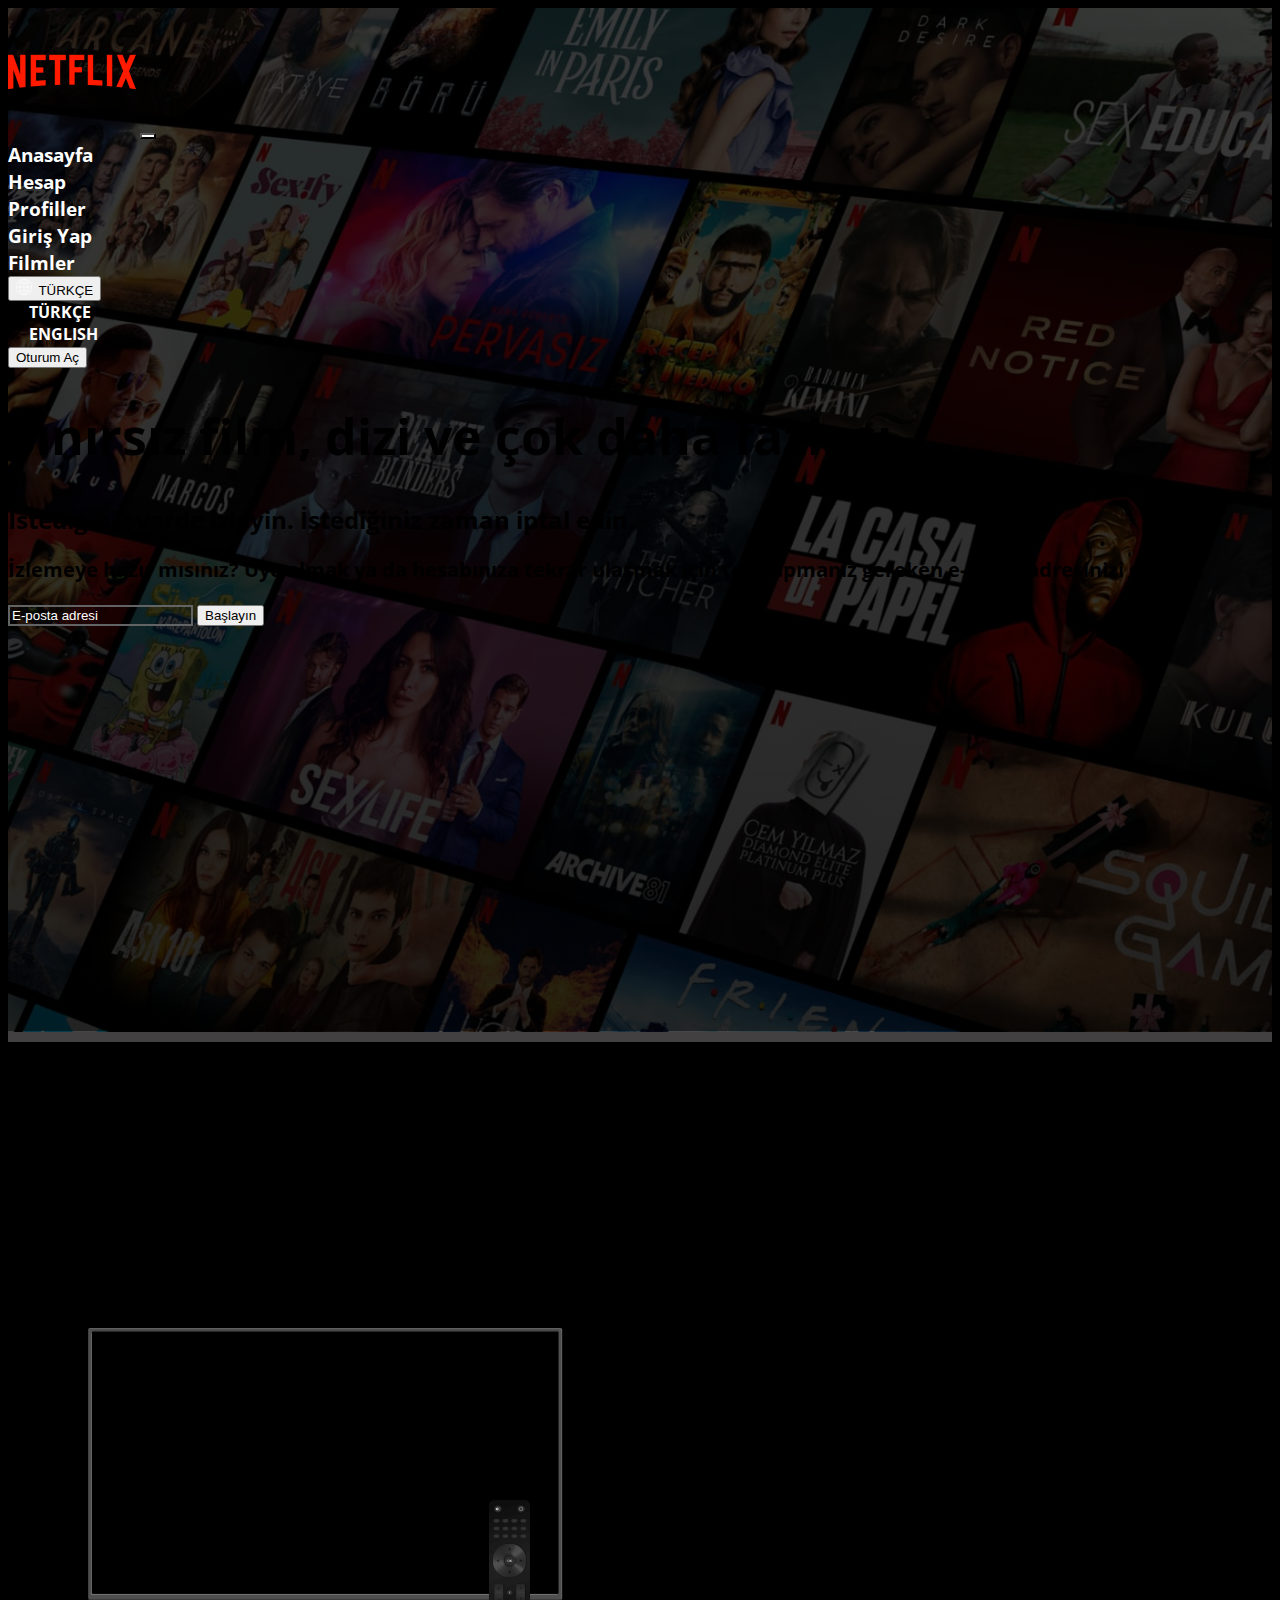
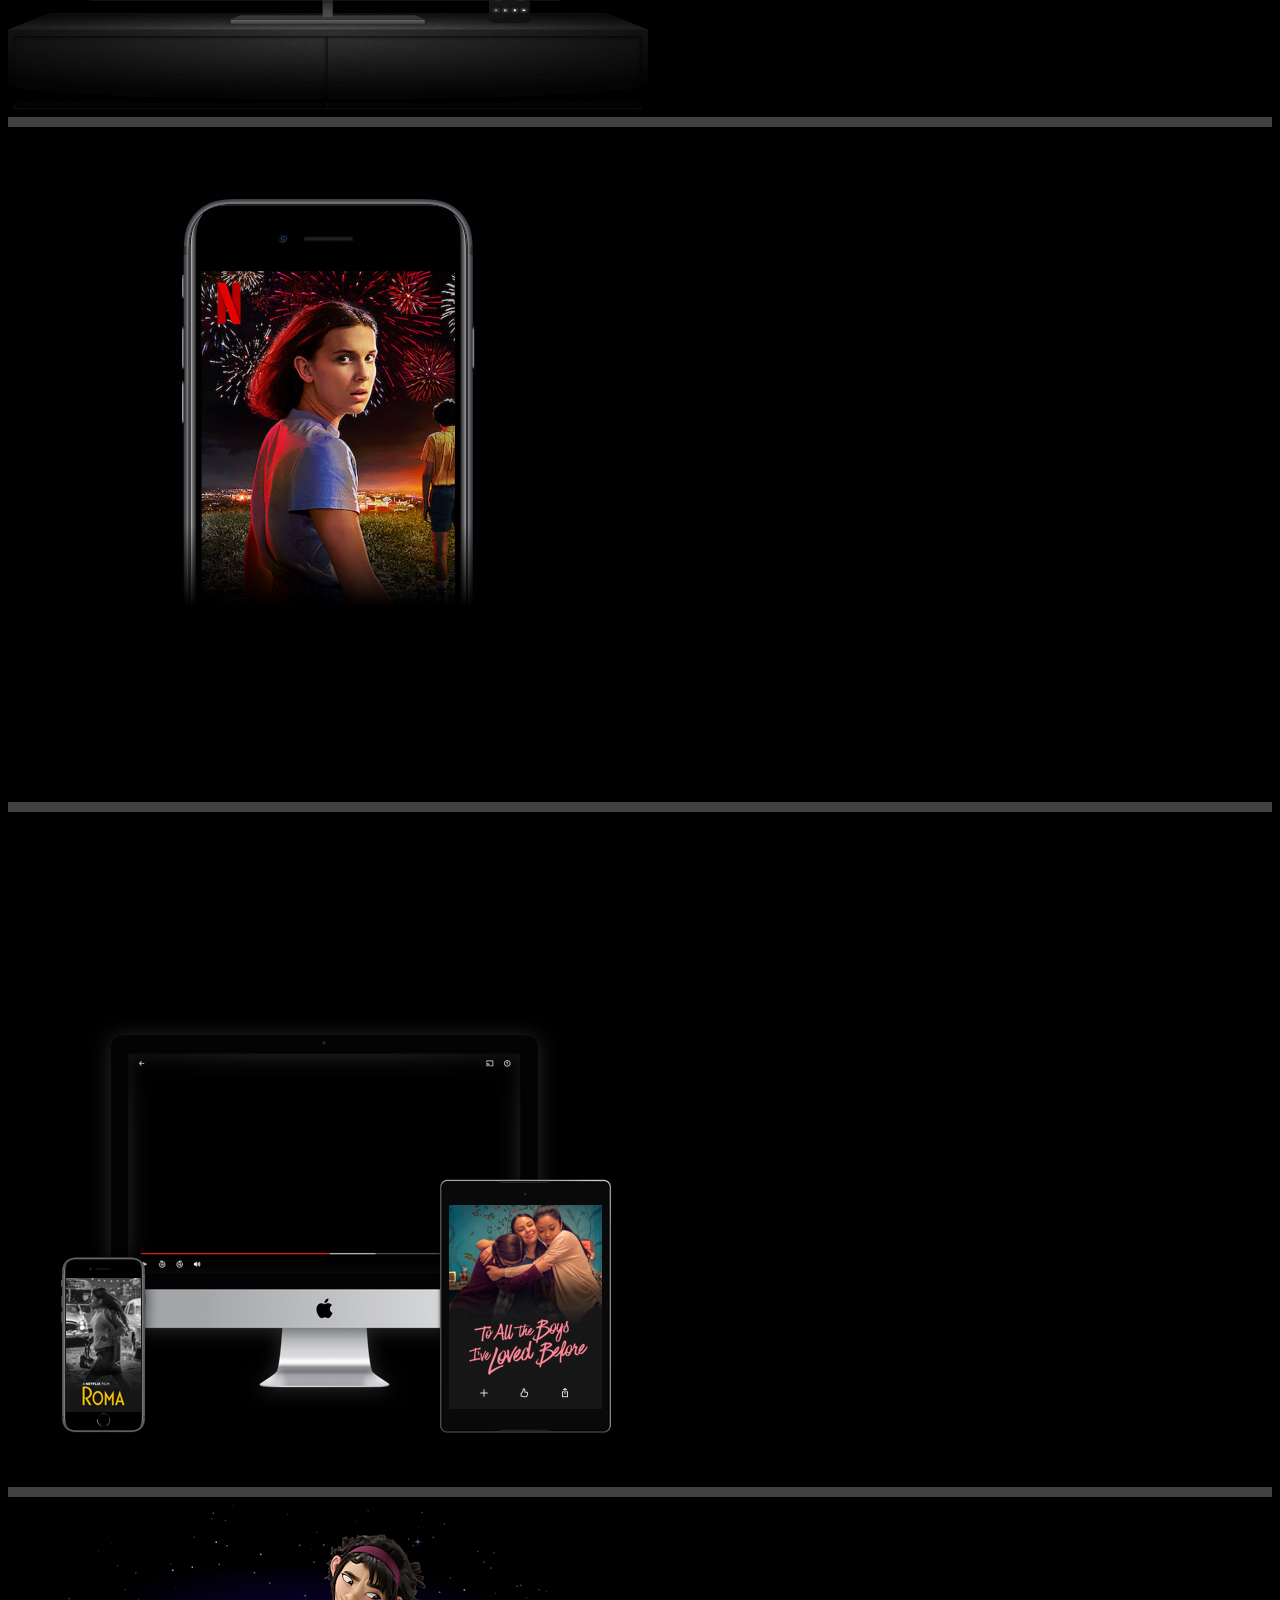
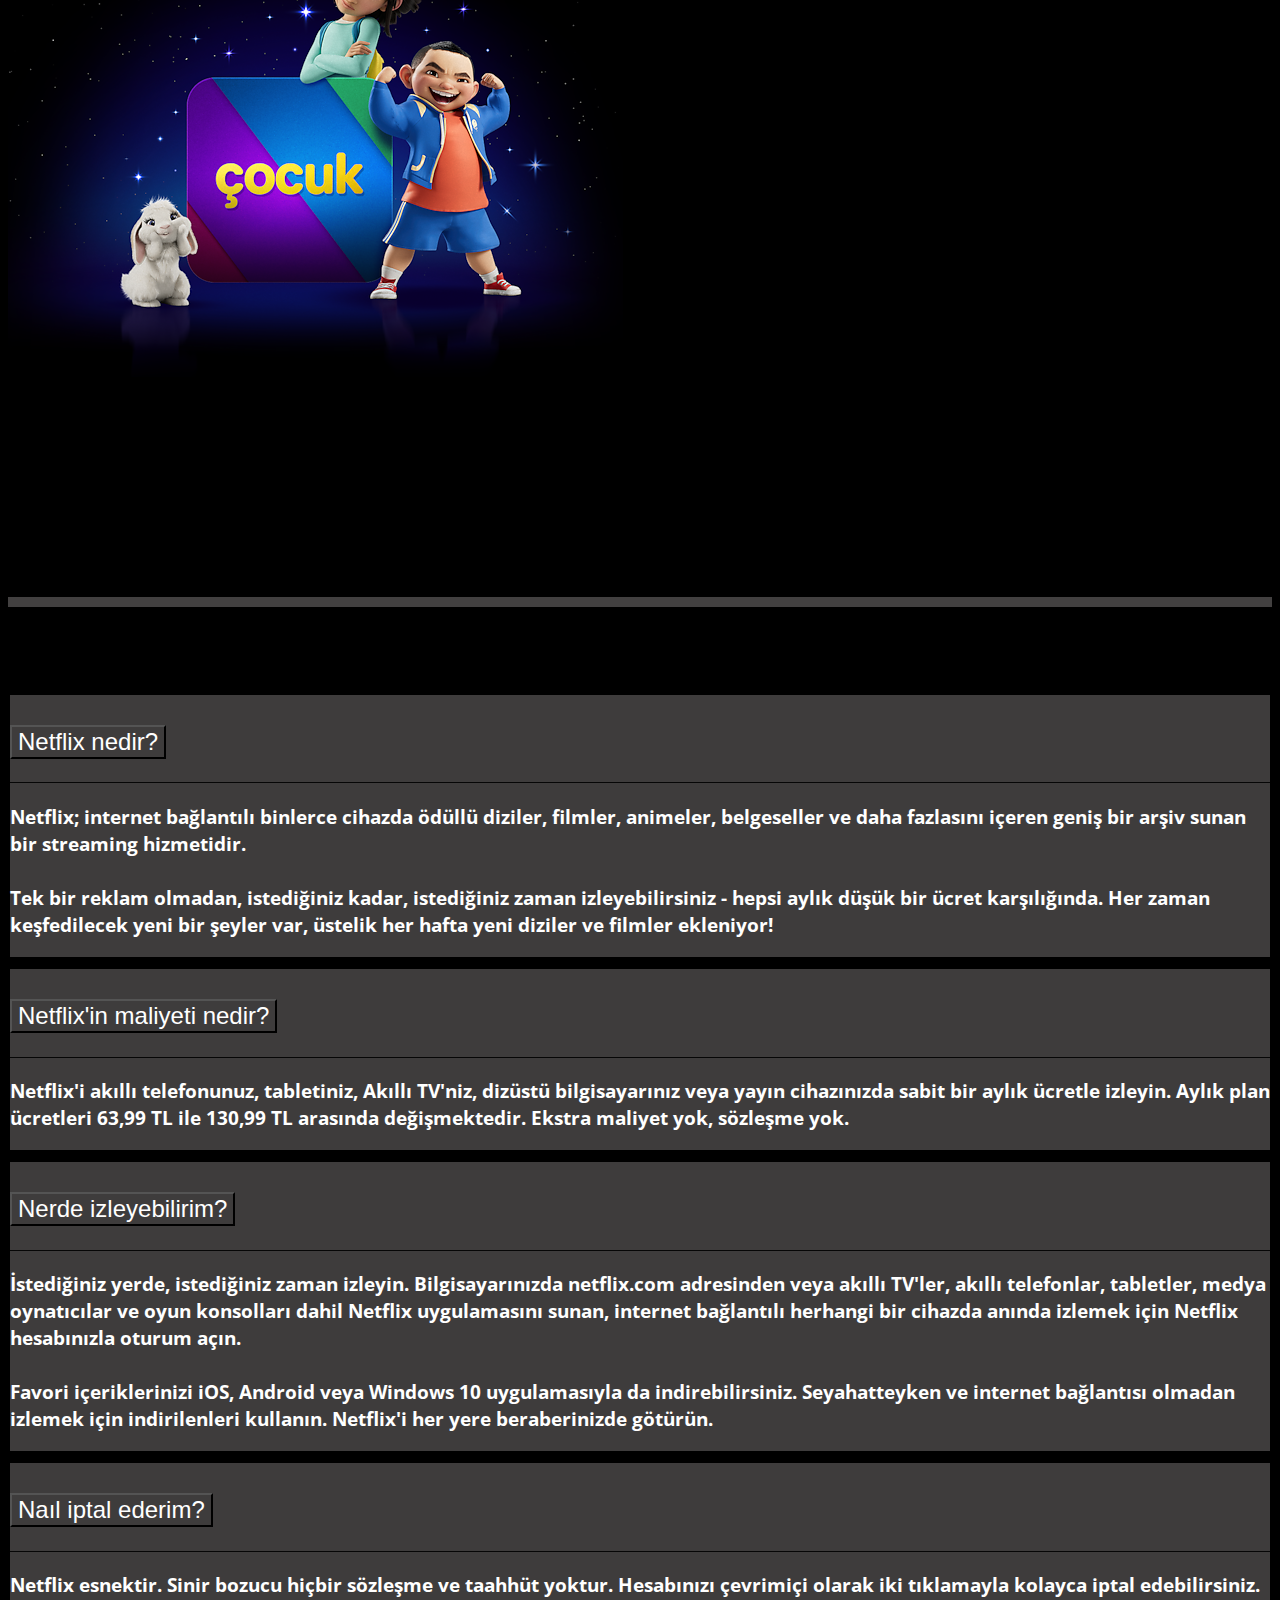
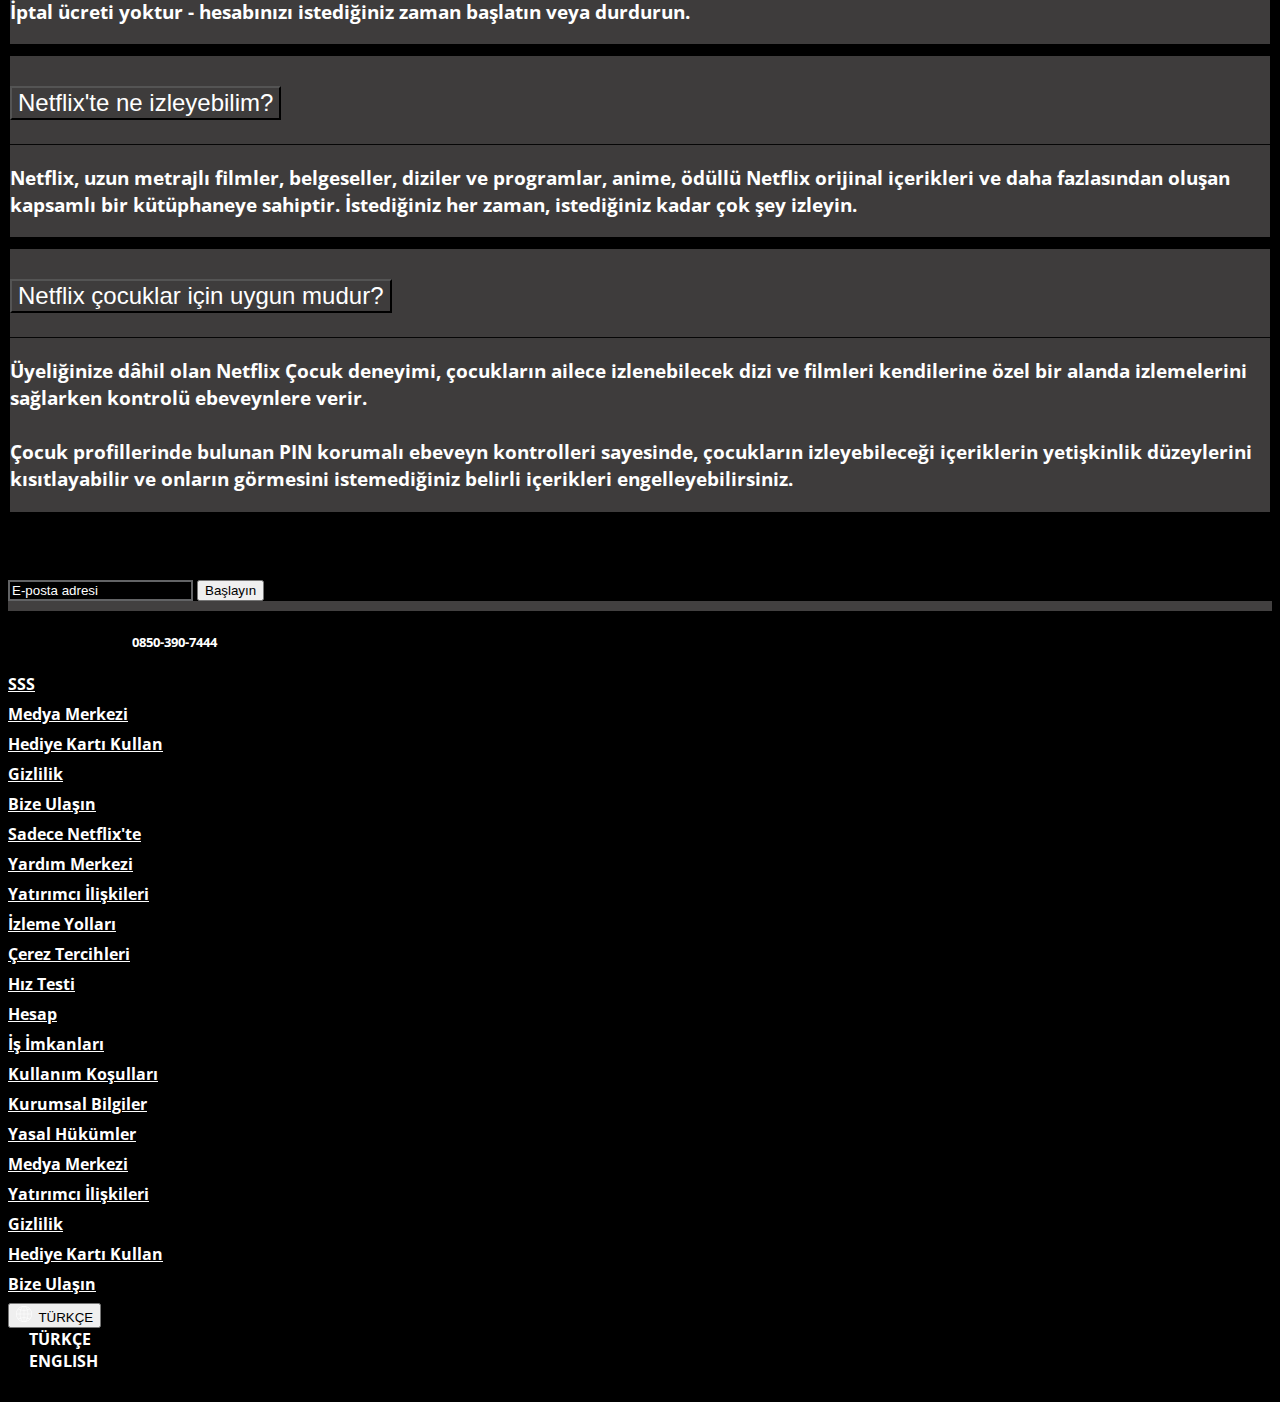
<file: index.html>
<!DOCTYPE html>
<html lang="en">
<head>
    <meta charset="UTF-8">
    <meta http-equiv="X-UA-Compatible" content="IE=edge">
    <meta name="viewport" content="width=device-width, initial-scale=1.0">
    <title>NETFLİX</title>
    <link href="https://cdn.jsdelivr.net/npm/bootstrap@5.3.0/dist/css/bootstrap.min.css" rel="stylesheet" integrity="sha384-9ndCyUaIbzAi2FUVXJi0CjmCapSmO7SnpJef0486qhLnuZ2cdeRhO02iuK6FUUVM" crossorigin="anonymous">
    <link rel="stylesheet" href="index.css">
</head>
<body>
    <header class="netflixHeader">
        <nav class="navbar navbar-expand-lg">
            <div class="container-fluid">
              <a class="navbar-brand" href="#">
                <img src="img/netflix.png" alt="netflix_logo">
              </a>
              <button class="navbar-toggler" type="button" data-bs-toggle="collapse" data-bs-target="#navbarSupportedContent" aria-controls="navbarSupportedContent" aria-expanded="false" aria-label="Toggle navigation">
                <span class="navbar-toggler-icon"></span>
              </button>
              <div class="collapse navbar-collapse" id="navbarSupportedContent">
                <ul class="navbar-nav me-4 mb-2 mb-lg-0">
                  <li class="nav-item">
                    <a class="nav-link" href="index.html">Anasayfa</a>
                  </li>
                  <li class="nav-item">
                    <a class="nav-link" href="hesap.html">Hesap</a>
                  </li>
                  <li class="nav-item">
                    <a href="profil.html" class="nav-link ">Profiller</a>
                  </li>
                  <li class="nav-item">
                    <a href="login.html" class="nav-link ">Giriş Yap</a>
                  </li>
                  <li class="nav-item">
                    <a href="filmler.html" class="nav-link ">Filmler</a>
                  </li>
                </ul>
                <div class="d-flex" role="search">
                  <div class="dropdown border rounded me-3">
                    <button class="btn btn-dark dropdown-toggle p-2 px-3" type="button" data-bs-toggle="dropdown" aria-expanded="false">
                      TÜRKÇE
                    </button>
                    <ul class="dropdown-menu">
                      <li><a class="dropdown-item" href="#">TÜRKÇE</a></li>
                      <li><a class="dropdown-item" href="#">ENGLISH</a></li>
                    </ul>
                  </div>
                  <button class="btn btn-danger fw-bold px-4" type="submit">Oturum Aç</button>
                </div>
              </div>
            </div>
        </nav>
        <div class="headerBody">
          <div class="container">
            <div class="row headerContent text-white text-center justify-content-center">
              <div class="col-md-10 align-self-center fw-bold">
                <h1 class="mb-4">Sınırsız film, dizi ve çok daha fazlası</h1>
                <h2 class="mb-3">İstediğiniz yerde izleyin. İstediğiniz zaman iptal edin.</h2>
                <p>İzlemeye hazır mısınız? Üye olmak ya da hesabınıza tekrar ulaşmak için tek yapmanız gereken e-posta adresinizi girmek.
                </p>
                <div class="row justify-content-center">
                  <div class="col-md-8">
                    <div class="headerContent-input input-group input-group-lg mb-3 mt-3">
                      <input type="text" class="form-control input-item py-3" placeholder="E-posta adresi" aria-label="Recipient's username" aria-describedby="button-addon2">
                      <button class="btn btn-danger fs-5 fw-bold ms-1" type="button" id="button-addon2">Başlayın</button>
                    </div>
                  </div>
                </div>
              </div>
            </div>
          </div>
        </div>
    </header>
    <section class="sec1 py-5">
      <div class="container">
        <div class="row">
          <div class="col-lg-6 sec1-item align-self-center text-white">
            <h1 class="lh-base">Televizyonunuzda izleyin</h1>
            <h3 class="lh-base">Akıllı TV, PlayStation, Xbox, Chromecast, Apple TV, Blu-ray oynatıcılar ve daha fazlasında seyredin.</h3>
          </div>
          <div class="col-lg-6">
            <img class="img-fluid" src="img/resim1.png" alt="">
          </div>
        </div>
      </div>
    </section>
    <section class="sec1 py-5">
      <div class="container">
        <div class="row">
          <div class="col-lg-6 order-2 order-md-2 order-lg-1">
            <img class="img-fluid" src="img/resim2.jpg" alt="">
          </div>
          <div class="col-lg-6 sec1-item order-1 order-md-1 order-lg-2 align-self-center text-white">
            <h1 class="lh-base">Çevrimdışı izlemek için içerikleri indirin</h1>
            <h3 class="lh-base">En sevdiğiniz içerikleri kolayca kaydedin ve her zaman izleyecek bir şeyleriniz olsun.</h3>
          </div>
        </div>
      </div>
    </section>
    <section class="sec1 py-5">
      <div class="container">
        <div class="row">
          <div class="col-lg-6 sec1-item align-self-center text-white">
            <h1 class="lh-base">İstediğiniz her yerde izleyin</h1>
            <h3 class="lh-base">Telefonda, tablette, bilgisayarda, televizyonda sınırsız film ve dizi izleyin.</h3>
          </div>
          <div class="col-lg-6">
            <img class="img-fluid" src="img/resim3.png" alt="">
          </div>
        </div>
      </div>
    </section>
    <section class="sec1 py-5">
      <div class="container">
        <div class="row">
          <div class="col-lg-6 order-2 order-md-2 order-lg-1">
            <img class="img-fluid" src="img/resim4.png" alt="">
          </div>
          <div class="col-lg-6 sec1-item order-1 order-md-1 order-lg-2 align-self-center text-white">
            <h1 class="lh-base">Çocuklarınız için profiller oluşturun</h1>
            <h3 class="lh-base">Üyeliğinize dâhil olan bu ücretsiz deneyim sayesinde çocuklarınız, sadece onlara özel bir alanda en sevdikleri karakterlerle maceralara atılabilir.</h3>
          </div>
        </div>
      </div>
    </section>
    <section class="sec-accordion mt-5">
      <div class="container">
        <div class="row">
          <div class="col-12">
            <h1 class="text-center text-white mb-5">Sıkça Sorulan Sorular</h1>
            <div class="accordion" id="accordionExample">
              <div class="accordion-item">
                <h2 class="accordion-header">
                  <button class="accordion-button" type="button" data-bs-toggle="collapse" data-bs-target="#collapseOne" aria-expanded="true" aria-controls="collapseOne">
                    Netflix nedir?
                  </button>
                </h2>
                <div id="collapseOne" class="accordion-collapse collapse show" data-bs-parent="#accordionExample">
                  <div class="accordion-body">
                    <p>Netflix; internet bağlantılı binlerce cihazda ödüllü diziler, filmler, animeler, belgeseller ve daha fazlasını içeren geniş bir arşiv sunan bir streaming hizmetidir.
                      <br> <br>
                    Tek bir reklam olmadan, istediğiniz kadar, istediğiniz zaman izleyebilirsiniz - hepsi aylık düşük bir ücret karşılığında. Her zaman keşfedilecek yeni bir şeyler var, üstelik her hafta yeni diziler ve filmler ekleniyor!
                    </p>
                  </div>
                </div>
              </div>
              <div class="accordion-item">
                <h2 class="accordion-header">
                  <button class="accordion-button collapsed" type="button" data-bs-toggle="collapse" data-bs-target="#collapseTwo" aria-expanded="false" aria-controls="collapseTwo">
                    Netflix'in maliyeti nedir?
                  </button>
                </h2>
                <div id="collapseTwo" class="accordion-collapse collapse" data-bs-parent="#accordionExample">
                  <div class="accordion-body">
                    <p>Netflix'i akıllı telefonunuz, tabletiniz, Akıllı TV'niz, dizüstü bilgisayarınız veya yayın cihazınızda sabit bir aylık ücretle izleyin. Aylık plan ücretleri 63,99 TL ile 130,99 TL arasında değişmektedir. Ekstra maliyet yok, sözleşme yok.</p>
                  </div>
                </div>
              </div>
              <div class="accordion-item">
                <h2 class="accordion-header">
                  <button class="accordion-button collapsed" type="button" data-bs-toggle="collapse" data-bs-target="#collapseThree" aria-expanded="false" aria-controls="collapseThree">
                    Nerde izleyebilirim?
                  </button>
                </h2>
                <div id="collapseThree" class="accordion-collapse collapse" data-bs-parent="#accordionExample">
                  <div class="accordion-body">
                    <p>İstediğiniz yerde, istediğiniz zaman izleyin. Bilgisayarınızda netflix.com adresinden veya akıllı TV'ler, akıllı telefonlar, tabletler, medya oynatıcılar ve oyun konsolları dahil Netflix uygulamasını sunan, internet bağlantılı herhangi bir cihazda anında izlemek için Netflix hesabınızla oturum açın. <br> <br> Favori içeriklerinizi iOS, Android veya Windows 10 uygulamasıyla da indirebilirsiniz. Seyahatteyken ve internet bağlantısı olmadan izlemek için indirilenleri kullanın. Netflix'i her yere beraberinizde götürün.</p>
                  </div>
                </div>
              </div>
              <div class="accordion-item">
                <h2 class="accordion-header">
                  <button class="accordion-button collapsed" type="button" data-bs-toggle="collapse" data-bs-target="#collapseThree" aria-expanded="false" aria-controls="collapseThree">
                    Naıl iptal ederim?
                  </button>
                </h2>
                <div id="collapseThree" class="accordion-collapse collapse" data-bs-parent="#accordionExample">
                  <div class="accordion-body">
                    <p>Netflix esnektir. Sinir bozucu hiçbir sözleşme ve taahhüt yoktur. Hesabınızı çevrimiçi olarak iki tıklamayla kolayca iptal edebilirsiniz. İptal ücreti yoktur - hesabınızı istediğiniz zaman başlatın veya durdurun.</p>
                  </div>
                </div>
              </div>
              <div class="accordion-item">
                <h2 class="accordion-header">
                  <button class="accordion-button collapsed" type="button" data-bs-toggle="collapse" data-bs-target="#collapseThree" aria-expanded="false" aria-controls="collapseThree">
                    Netflix'te ne izleyebilim?
                  </button>
                </h2>
                <div id="collapseThree" class="accordion-collapse collapse" data-bs-parent="#accordionExample">
                  <div class="accordion-body">
                    <p>Netflix, uzun metrajlı filmler, belgeseller, diziler ve programlar, anime, ödüllü Netflix orijinal içerikleri ve daha fazlasından oluşan kapsamlı bir kütüphaneye sahiptir. İstediğiniz her zaman, istediğiniz kadar çok şey izleyin.</p>
                  </div>
                </div>
              </div>
              <div class="accordion-item">
                <h2 class="accordion-header">
                  <button class="accordion-button collapsed" type="button" data-bs-toggle="collapse" data-bs-target="#collapseThree" aria-expanded="false" aria-controls="collapseThree">
                    Netflix çocuklar için uygun mudur?
                  </button>
                </h2>
                <div id="collapseThree" class="accordion-collapse collapse" data-bs-parent="#accordionExample">
                  <div class="accordion-body">
                    <p>Üyeliğinize dâhil olan Netflix Çocuk deneyimi, çocukların ailece izlenebilecek dizi ve filmleri kendilerine özel bir alanda izlemelerini sağlarken kontrolü ebeveynlere verir. <br> <br> Çocuk profillerinde bulunan PIN korumalı ebeveyn kontrolleri sayesinde, çocukların izleyebileceği içeriklerin yetişkinlik düzeylerini kısıtlayabilir ve onların görmesini istemediğiniz belirli içerikleri engelleyebilirsiniz.</p>
                  </div>
                </div>
              </div>
            </div>
          </div>
        </div>
        <div class="row justify-content-center mt-5">
          <div class="col-md-8">
            <h4 class="text-white text-center mb-4">İzlemeye hazır mısınız? Üye olmak ya da hesabınıza tekrar ulaşmak için tek yapmanız gereken e-posta adresinizi girmek.</h4>
            <div class="headerContent-input input-group input-group-lg mb-5 mt-3">
              <input type="text" class="form-control input-item py-3" placeholder="E-posta adresi" aria-label="Recipient's username" aria-describedby="button-addon2">
              <button class="btn btn-danger fs-5 fw-bold ms-1" type="button" id="button-addon2">Başlayın</button>
              </div>
            </div>
          </div>
        </div>
        </div>
      </div>
    </section>
    <footer class="mt-5 mb-5">
      <div class="container">
        <div class="row">
          <div class="col-md-6">
            <h5 class="text-white">Sorularınız mı var? 
              <a class="text-decoration-underline" href="">0850-390-7444</a> 
              numaralı telefonu arayın</h5>
          </div>
        </div>
        <div class="row mt-5">
          <div class="col-6 col-lg-3">
            <ul class="list-item list-unstyled">
              <li><a href="#">SSS</a></li>
              <li><a href="#">Medya Merkezi</a></li>
              <li><a href="#">Hediye Kartı Kullan</a></li>
              <li><a href="#">Gizlilik</a></li>
              <li><a href="#">Bize Ulaşın</a></li>
              <li><a href="#">Sadece Netflix'te</a></li>
            </ul>
          </div>
          <div class="col-6 col-lg-3">
            <ul class="list-item list-unstyled">
              <li><a href="#">Yardım Merkezi</a></li>
              <li><a href="#">Yatırımcı İlişkileri</a></li>
              <li><a href="#">İzleme Yolları</a></li>
              <li><a href="#">Çerez Tercihleri</a></li>
              <li><a href="#">Hız Testi</a></li>
            </ul>
          </div>
          <div class="col-6 col-lg-3">
            <ul class="list-item list-unstyled">
              <li><a href="#">Hesap</a></li>
              <li><a href="#">İş İmkanları</a></li>
              <li><a href="#">Kullanım Koşulları</a></li>
              <li><a href="#">Kurumsal Bilgiler</a></li>
              <li><a href="#">Yasal Hükümler</a></li>
            </ul>
          </div>
          <div class="col-6 col-lg-3">
            <ul class="list-item list-unstyled">
              <li><a href="#">Medya Merkezi</a></li>
              <li><a href="#">Yatırımcı İlişkileri</a></li>
              <li><a href="#">Gizlilik</a></li>
              <li><a href="#">Hediye Kartı Kullan</a></li>
              <li><a href="#">Bize Ulaşın</a></li>
            </ul>
          </div>
        </div>
        <div class="row">
          <div class="col-6 col-lg-3">
            <div class="dropdown rounded me-3 mt-4 mb-3">
              <button class="btn btn-dark dropdown-toggle p-2 px-3" type="button" data-bs-toggle="dropdown" aria-expanded="false">
                TÜRKÇE
              </button>
              <ul class="dropdown-menu">
                <li><a class="dropdown-item" href="#">TÜRKÇE</a></li>
                <li><a class="dropdown-item" href="#">ENGLISH</a></li>
              </ul>
            </div>
            <span class="footerText-end text-white">Netflix Türkiye</span>
          </div>
        </div>
      </div>
    </footer>
          
    
    
    
    
    <script src="https://cdn.jsdelivr.net/npm/bootstrap@5.3.0/dist/js/bootstrap.bundle.min.js" integrity="sha384-geWF76RCwLtnZ8qwWowPQNguL3RmwHVBC9FhGdlKrxdiJJigb/j/68SIy3Te4Bkz" crossorigin="anonymous"></script>
</body>
</body>
</html>
</file>
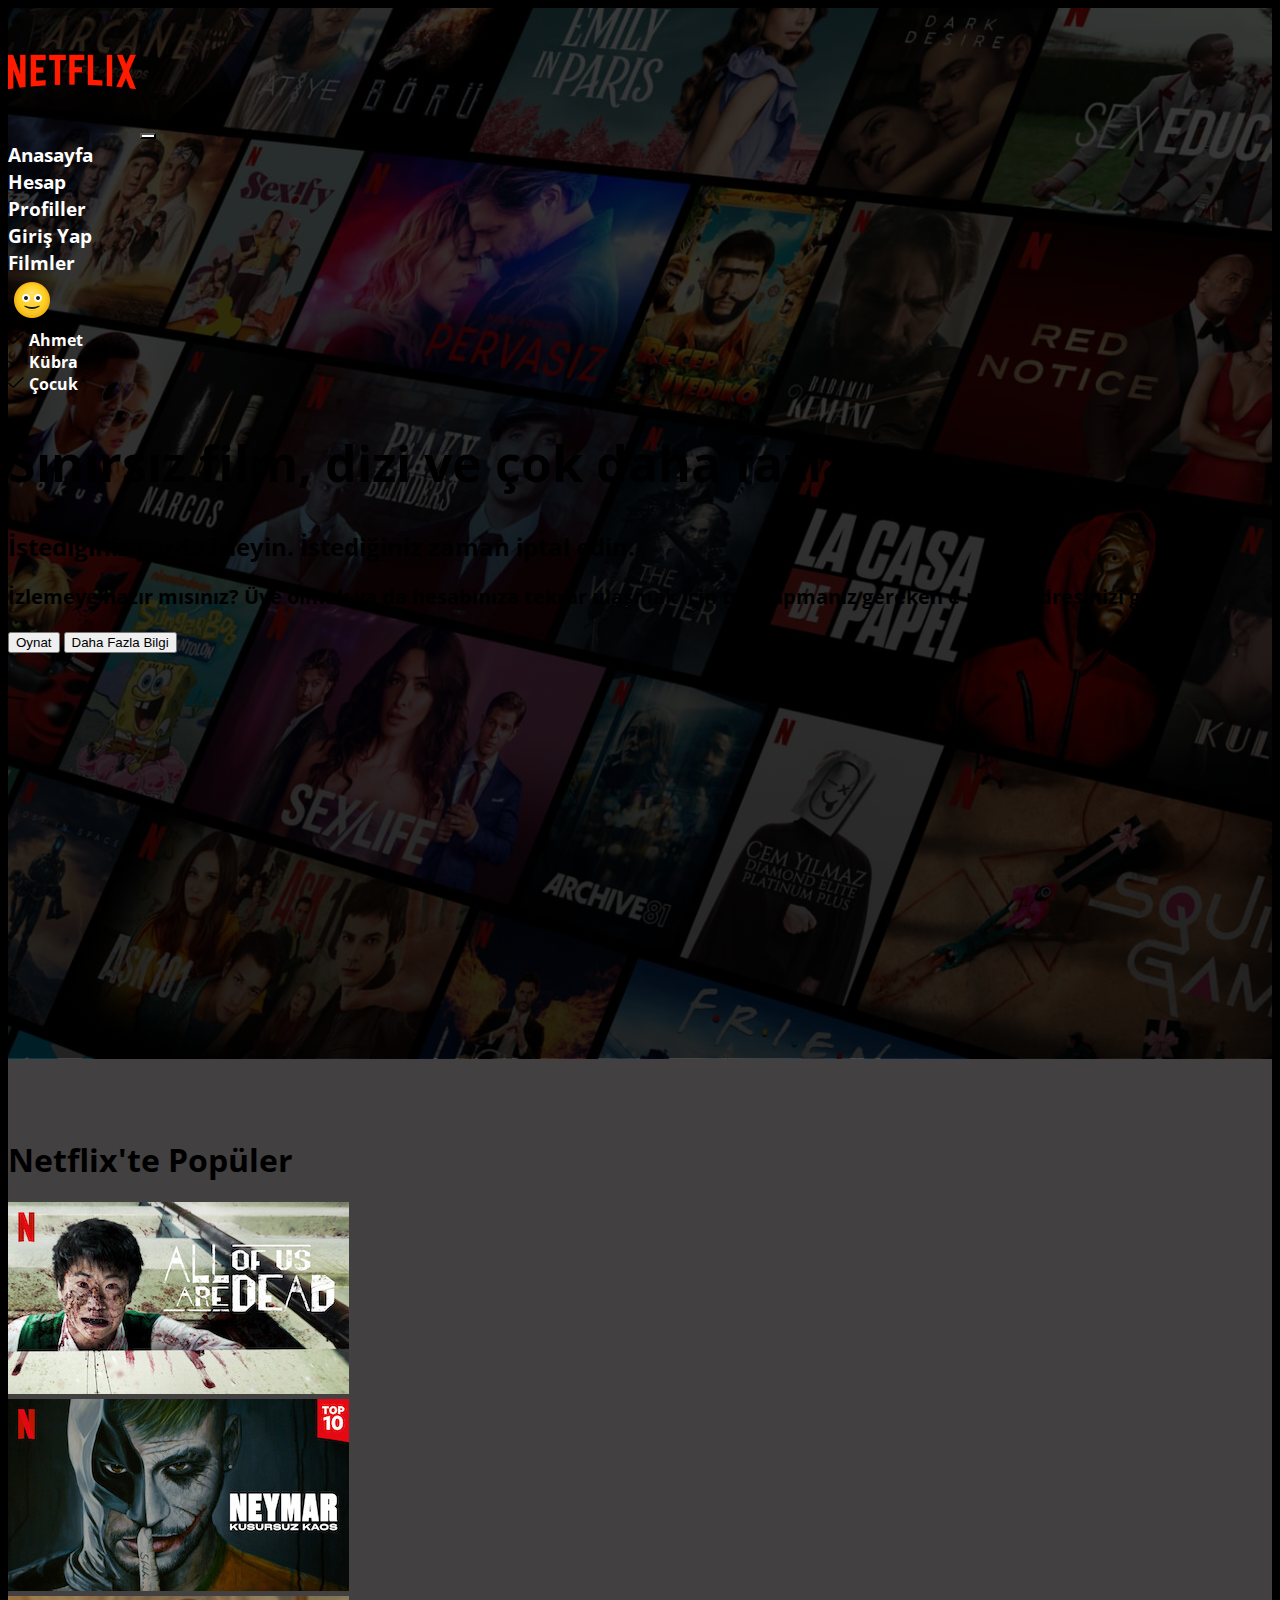
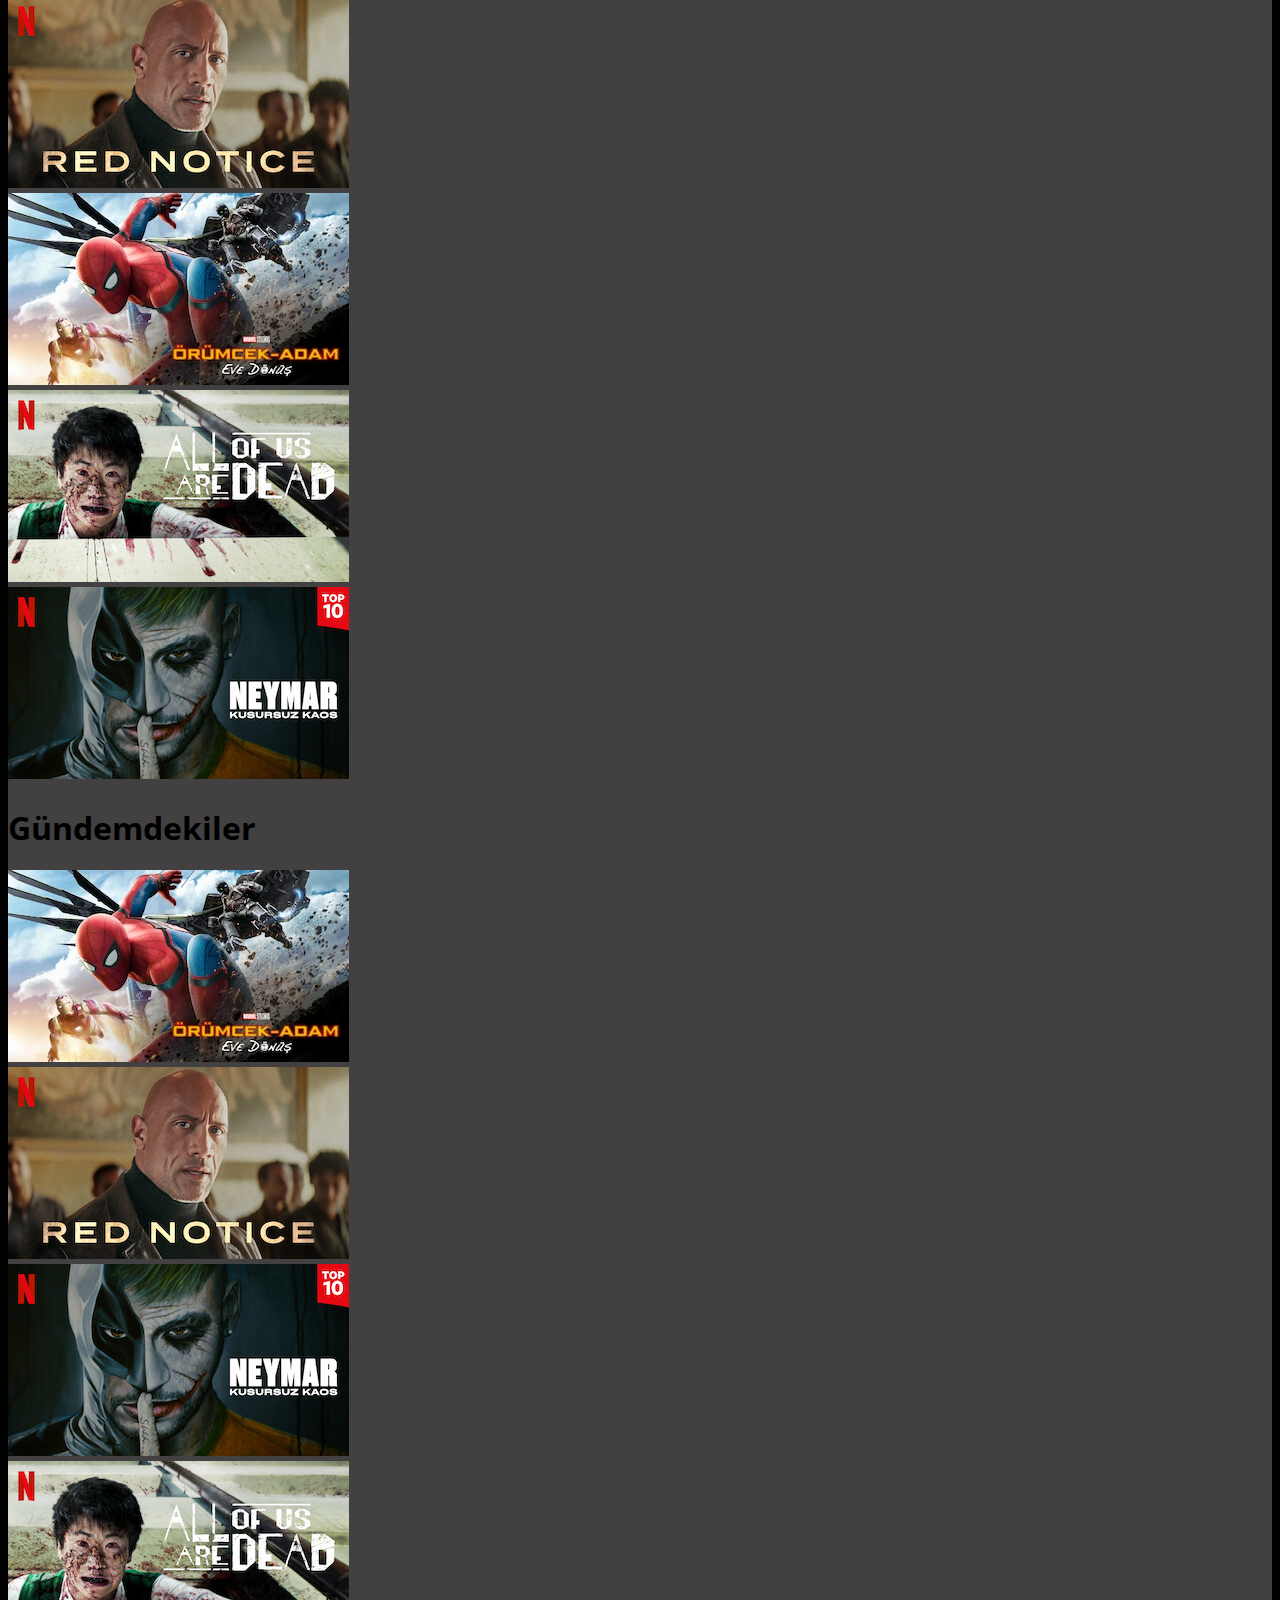
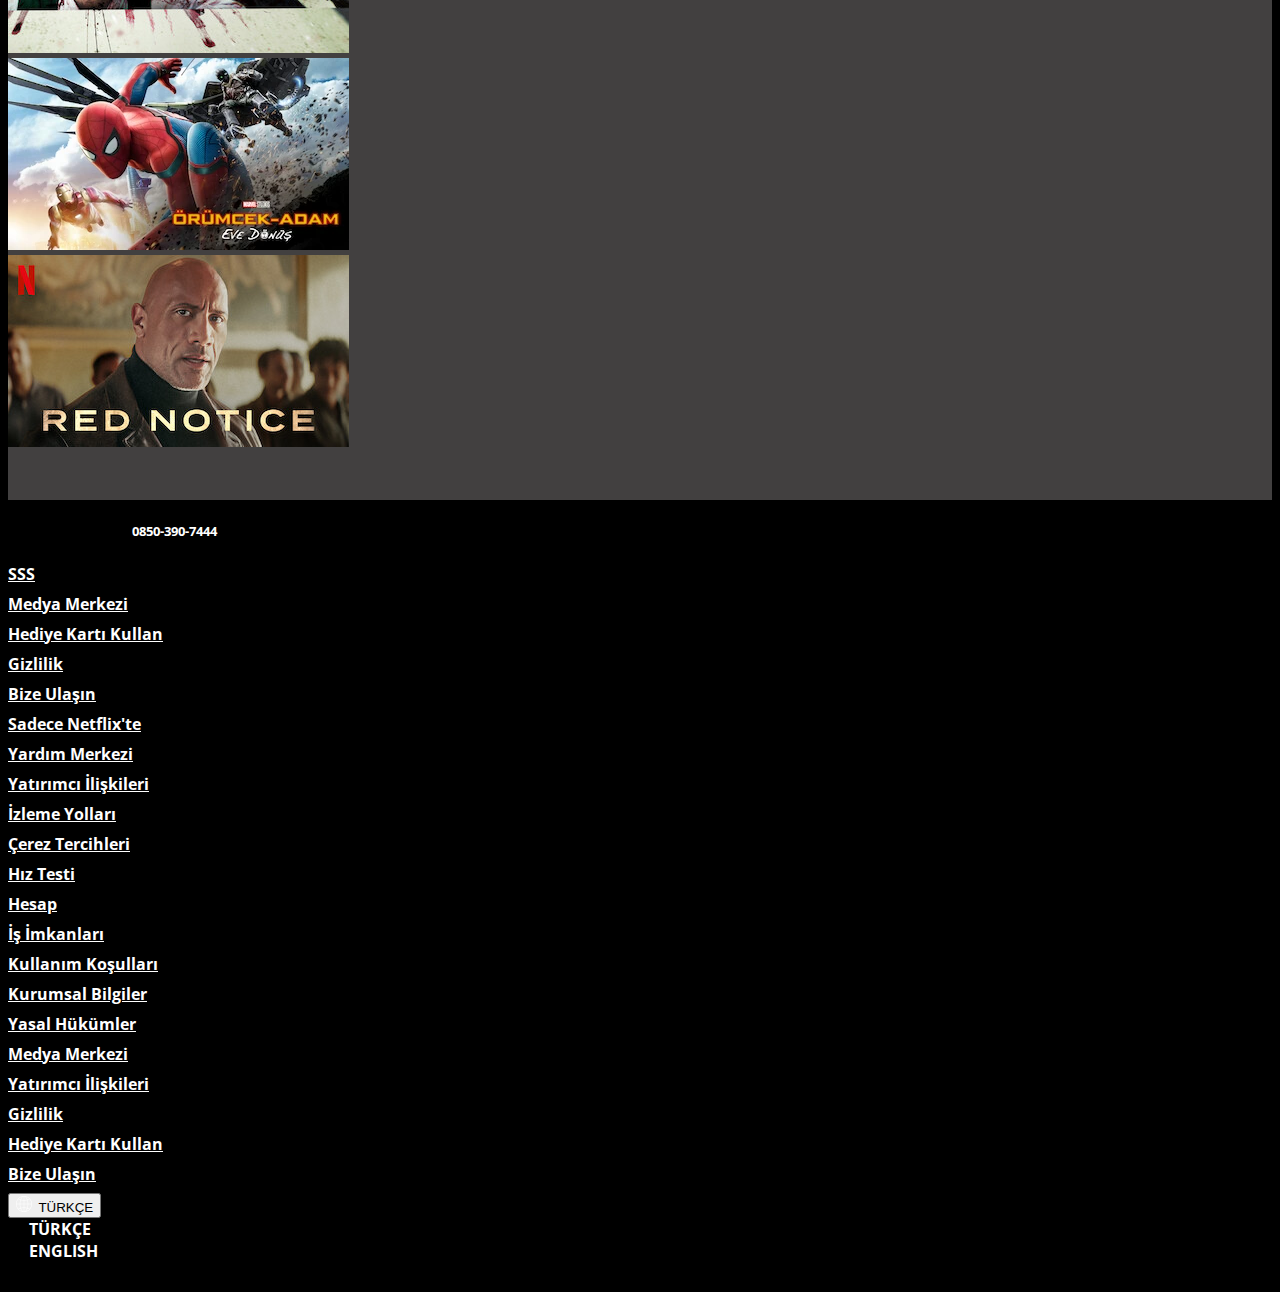
<file: filmler.html>
<!DOCTYPE html>
<html lang="tr">
<head>
    <meta charset="UTF-8">
    <meta name="viewport" content="width=device-width, initial-scale=1.0">
    <title>NETFLİX/FİLMLER</title>
    <link href="https://cdn.jsdelivr.net/npm/bootstrap@5.3.0/dist/css/bootstrap.min.css" rel="stylesheet" integrity="sha384-9ndCyUaIbzAi2FUVXJi0CjmCapSmO7SnpJef0486qhLnuZ2cdeRhO02iuK6FUUVM" crossorigin="anonymous">
    <link rel="stylesheet" href="index.css">
</head>
<body>
    <header class="netflixHeader">
        <nav class="navbar navbar-expand-lg">
            <div class="container-fluid">
              <a class="navbar-brand" href="#">
                <img src="img/netflix.png" alt="netflix_logo">
              </a>
              <button class="navbar-toggler" type="button" data-bs-toggle="collapse" data-bs-target="#navbarSupportedContent" aria-controls="navbarSupportedContent" aria-expanded="false" aria-label="Toggle navigation">
                <span class="navbar-toggler-icon"></span>
              </button>
              <div class="collapse navbar-collapse" id="navbarSupportedContent">
                <ul class="navbar-nav me-4 mb-2 mb-lg-0">
                  <li class="nav-item">
                    <a class="nav-link" href="index.html">Anasayfa</a>
                  </li>
                  <li class="nav-item">
                    <a class="nav-link" href="hesap.html">Hesap</a>
                  </li>
                  <li class="nav-item">
                    <a href="profil.html" class="nav-link ">Profiller</a>
                  </li>
                  <li class="nav-item">
                    <a href="login.html" class="nav-link ">Giriş Yap</a>
                  </li>
                  <li class="nav-item">
                    <a href="filmler.html" class="nav-link ">Filmler</a>
                  </li>
                </ul>
                <div class="dropdown">
                    <a class="btn btn-secondary btn-bg dropdown-toggle" href="#" role="button" data-bs-toggle="dropdown" aria-expanded="false">
                      <img src="img/smile-profil.png" alt="">
                    </a>
                    <ul class="dropdown-menu">
                      <li><a class="dropdown-item" href="#">Ahmet</a></li>
                      <li><a class="dropdown-item" href="#">Kübra</a></li>
                      <li><a class="dropdown-item" href="#">Çocuk</a></li>
                    </ul>
                </div>
              </div>
            </div>
        </nav>
        <div class="headerBody">
          <div class="container">
            <div class="row headerContent text-white text-center justify-content-center">
              <div class="col-md-10 align-self-center fw-bold">
                <h1 class="mb-4">Sınırsız film, dizi ve çok daha fazlası</h1>
                <h2 class="mb-3">İstediğiniz yerde izleyin. İstediğiniz zaman iptal edin.</h2>
                <p>İzlemeye hazır mısınız? Üye olmak ya da hesabınıza tekrar ulaşmak için tek yapmanız gereken e-posta adresinizi girmek.
                </p>
                <div class="row justify-content-center">
                  <div class="col-md-8">
                    <button type="button" class="btn btn-secondary btn-lg px-4">Oynat</button>
                    <button type="button" class="btn btn-secondary btn-lg">Daha Fazla Bilgi</button>
                  </div>
                </div>
              </div>
            </div>
          </div>
        </div>
    </header>

    <section class="movie">
        <div class="container">
            <div class="row movie-netflix row-gap-4">
                <h1 class="text-white">Netflix'te Popüler</h1>
                <div class="col-6 col-md-4 col-lg-2 movie-img">
                    <img src="img/film1.jpg" alt="">
                </div>
                <div class="col-6 col-md-4 col-lg-2 movie-img">
                    <img src="img/film2.jpg" alt="">
                </div>
                <div class="col-6 col-md-4 col-lg-2 movie-img">
                    <img src="img/film3.jpg" alt="">
                </div>
                <div class="col-6 col-md-4 col-lg-2 movie-img">
                    <img src="img/film4.webp" alt="">
                </div>
                <div class="col-6 col-md-4 col-lg-2 movie-img">
                    <img src="img/film1.jpg" alt="">
                </div>
                <div class="col-6 col-md-4 col-lg-2 movie-img">
                    <img src="img/film2.jpg" alt="">
                </div>
                
            </div>
            <div class="row movie-netflix mt-5 row-gap-4">
                <h1 class="text-white">Gündemdekiler</h1>
                <div class="col-6 col-md-4 col-lg-2 movie-img">
                    <img src="img/film4.webp" alt="">
                </div>
                <div class="col-6 col-md-4 col-lg-2 movie-img">
                    <img src="img/film3.jpg" alt="">
                </div>
                <div class="col-6 col-md-4 col-lg-2 movie-img">
                    <img src="img/film2.jpg" alt="">
                </div>
                <div class="col-6 col-md-4 col-lg-2 movie-img">
                    <img src="img/film1.jpg" alt="">
                </div>
                <div class="col-6 col-md-4 col-lg-2 movie-img">
                    <img src="img/film4.webp" alt="">
                </div>
                <div class="col-6 col-md-4 col-lg-2 movie-img">
                    <img src="img/film3.jpg" alt="">
                </div>
                
            </div>
        </div>
    </section>

    <footer class="mt-5 mb-5">
        <div class="container">
          <div class="row">
            <div class="col-md-6">
              <h5 class="text-white">Sorularınız mı var? 
                <a class="text-decoration-underline" href="">0850-390-7444</a> 
                numaralı telefonu arayın</h5>
            </div>
          </div>
          <div class="row mt-5">
            <div class="col-6 col-lg-3">
              <ul class="list-item list-unstyled">
                <li><a href="#">SSS</a></li>
                <li><a href="#">Medya Merkezi</a></li>
                <li><a href="#">Hediye Kartı Kullan</a></li>
                <li><a href="#">Gizlilik</a></li>
                <li><a href="#">Bize Ulaşın</a></li>
                <li><a href="#">Sadece Netflix'te</a></li>
              </ul>
            </div>
            <div class="col-6 col-lg-3">
              <ul class="list-item list-unstyled">
                <li><a href="#">Yardım Merkezi</a></li>
                <li><a href="#">Yatırımcı İlişkileri</a></li>
                <li><a href="#">İzleme Yolları</a></li>
                <li><a href="#">Çerez Tercihleri</a></li>
                <li><a href="#">Hız Testi</a></li>
              </ul>
            </div>
            <div class="col-6 col-lg-3">
              <ul class="list-item list-unstyled">
                <li><a href="#">Hesap</a></li>
                <li><a href="#">İş İmkanları</a></li>
                <li><a href="#">Kullanım Koşulları</a></li>
                <li><a href="#">Kurumsal Bilgiler</a></li>
                <li><a href="#">Yasal Hükümler</a></li>
              </ul>
            </div>
            <div class="col-6 col-lg-3">
              <ul class="list-item list-unstyled">
                <li><a href="#">Medya Merkezi</a></li>
                <li><a href="#">Yatırımcı İlişkileri</a></li>
                <li><a href="#">Gizlilik</a></li>
                <li><a href="#">Hediye Kartı Kullan</a></li>
                <li><a href="#">Bize Ulaşın</a></li>
              </ul>
            </div>
          </div>
          <div class="row">
            <div class="col-6 col-lg-3">
              <div class="dropdown rounded me-3 mt-4 mb-3">
                <button class="btn btn-dark dropdown-toggle p-2 px-3" type="button" data-bs-toggle="dropdown" aria-expanded="false">
                  TÜRKÇE
                </button>
                <ul class="dropdown-menu">
                  <li><a class="dropdown-item" href="#">TÜRKÇE</a></li>
                  <li><a class="dropdown-item" href="#">ENGLISH</a></li>
                </ul>
              </div>
              <span class="footerText-end text-white">Netflix Türkiye</span>
            </div>
          </div>
        </div>
      </footer>




    <script src="https://cdn.jsdelivr.net/npm/bootstrap@5.3.0/dist/js/bootstrap.bundle.min.js" integrity="sha384-geWF76RCwLtnZ8qwWowPQNguL3RmwHVBC9FhGdlKrxdiJJigb/j/68SIy3Te4Bkz" crossorigin="anonymous"></script>
</body>
</html>
</file>
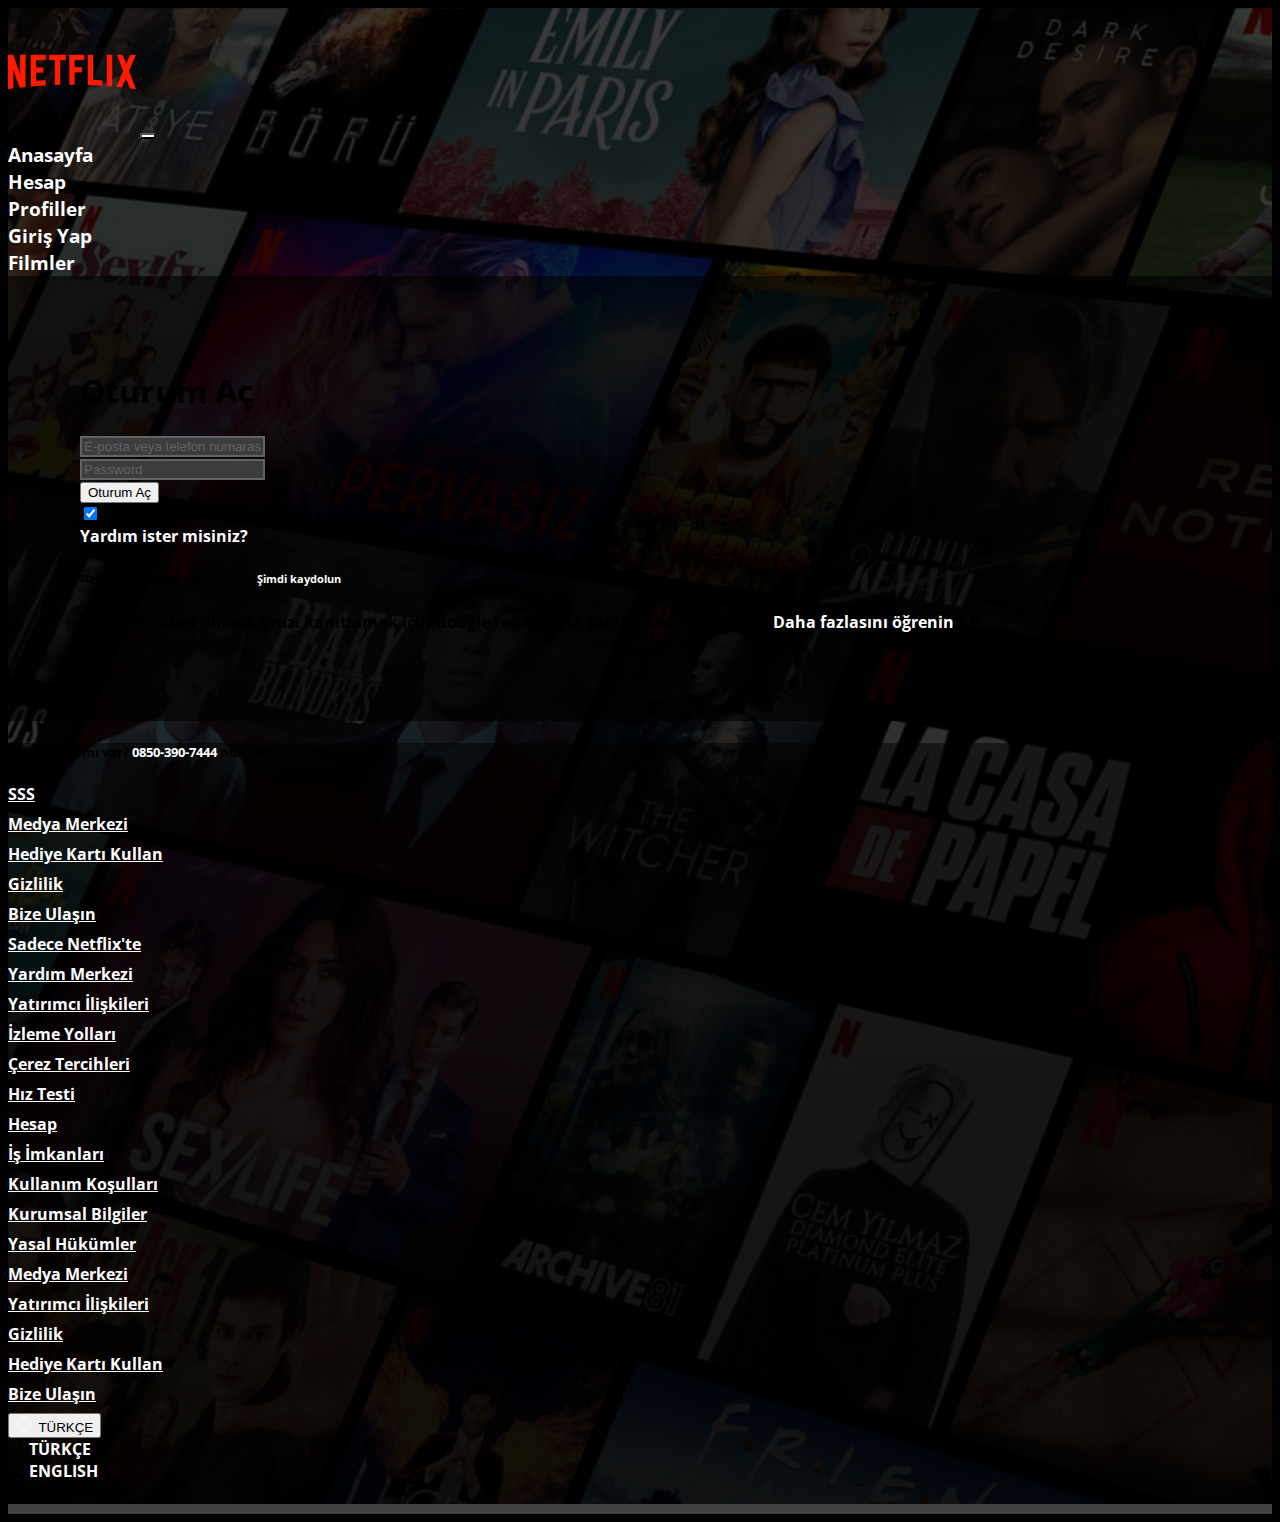
<file: login.html>
<!DOCTYPE html>
<html lang="en">
<head>
    <meta charset="UTF-8">
    <meta name="viewport" content="width=device-width, initial-scale=1.0">
    <title>NETFLİX/LOGİN</title>
    <link href="https://cdn.jsdelivr.net/npm/bootstrap@5.3.0/dist/css/bootstrap.min.css" rel="stylesheet" integrity="sha384-9ndCyUaIbzAi2FUVXJi0CjmCapSmO7SnpJef0486qhLnuZ2cdeRhO02iuK6FUUVM" crossorigin="anonymous">
    <link rel="stylesheet" href="index.css">
</head>
<body>
    <header class="netflixHeader">
        <nav class="navbar navbar-expand-lg">
            <div class="container">
              <a class="navbar-brand" href="#">
                <img src="img/netflix.png" alt="netflix_logo">
              </a>
              <button class="navbar-toggler" type="button" data-bs-toggle="collapse" data-bs-target="#navbarSupportedContent" aria-controls="navbarSupportedContent" aria-expanded="false" aria-label="Toggle navigation">
                <span class="navbar-toggler-icon"></span>
              </button>
              <div class="collapse navbar-collapse" id="navbarSupportedContent">
                <ul class="navbar-nav me-auto mb-2 mb-lg-0">
                  <li class="nav-item">
                    <a class="nav-link" href="index.html">Anasayfa</a>
                  </li>
                  <li class="nav-item">
                    <a class="nav-link" href="hesap.html">Hesap</a>
                  </li>
                  <li class="nav-item">
                    <a href="profil.html" class="nav-link ">Profiller</a>
                  </li>
                  <li class="nav-item">
                    <a href="login.html" class="nav-link ">Giriş Yap</a>
                  </li>
                  <li class="nav-item">
                    <a href="filmler.html" class="nav-link ">Filmler</a>
                  </li>
                </ul>
            </div>
        </nav>
        <main class="netflixSign">
            <div class="container">
                <div class="row text-white justify-content-center">
                    <div class="netflixSign-item col-md-5">
                        <h1 class="mb-5">Oturum Aç</h1>
                        <div class="input-group mb-3">
                            <input type="text" class="form-control netflixSign-form d-block" placeholder="E-posta veya telefon numarası" aria-label="Recipient's username" aria-describedby="button-addon2">
                        </div>
                        <div class="input-group mb-5">
                            <input type="password" class="form-control netflixSign-form d-block" placeholder="Password" aria-label="Recipient's username" aria-describedby="button-addon2">
                        </div>
                        <div class="d-grid">
                            <button class="btn btn-danger" type="button">Oturum Aç</button>
                        </div>
                        <div class="row mt-2">
                            <div class="col-6">
                                <div class="form-check">
                                    <input class="form-check-input" type="checkbox" value="" id="flexCheckChecked" checked>
                                    <label class="form-check-label" for="flexCheckChecked">
                                      Beni hatırla
                                    </label>
                                  </div>
                            </div>
                            <div class="col-6 text-end">
                                <span class="text-end">
                                    <a href="#">Yardım ister misiniz?</a>
                                </span>
                            </div>
                        </div>
                        <div class="row mt-5">
                            <div class="col-11">
                                <h6>Netflix'e katılmak ister misiniz?
                                    <a href="#">Şimdi kaydolun</a>
                                </h6>
                                <p class="mt-3">Bu sayfa robot olmadığınızı kanıtlamak için Google reCAPTCHA tarafından korunuyor.
                                    <a href="#">Daha fazlasını öğrenin</a>
                                </p>
                            </div>
                        </div>
                    </div>
                    
                </div>
            </div>
        </main>
        <footer style="background-color: rgba(0, 0, 0, 0.5);" class="mt-3 py-5">
            <div class="container">
              <div class="row">
                <div class="col-md-6">
                  <h5 class="text-white">Sorularınız mı var? 
                    <a class="text-decoration-underline" href="">0850-390-7444</a> 
                    numaralı telefonu arayın</h5>
                </div>
              </div>
              <div class="row mt-5">
                <div class="col-6 col-lg-3">
                  <ul class="list-item list-unstyled">
                    <li><a href="#">SSS</a></li>
                    <li><a href="#">Medya Merkezi</a></li>
                    <li><a href="#">Hediye Kartı Kullan</a></li>
                    <li><a href="#">Gizlilik</a></li>
                    <li><a href="#">Bize Ulaşın</a></li>
                    <li><a href="#">Sadece Netflix'te</a></li>
                  </ul>
                </div>
                <div class="col-6 col-lg-3">
                  <ul class="list-item list-unstyled">
                    <li><a href="#">Yardım Merkezi</a></li>
                    <li><a href="#">Yatırımcı İlişkileri</a></li>
                    <li><a href="#">İzleme Yolları</a></li>
                    <li><a href="#">Çerez Tercihleri</a></li>
                    <li><a href="#">Hız Testi</a></li>
                  </ul>
                </div>
                <div class="col-6 col-lg-3">
                  <ul class="list-item list-unstyled">
                    <li><a href="#">Hesap</a></li>
                    <li><a href="#">İş İmkanları</a></li>
                    <li><a href="#">Kullanım Koşulları</a></li>
                    <li><a href="#">Kurumsal Bilgiler</a></li>
                    <li><a href="#">Yasal Hükümler</a></li>
                  </ul>
                </div>
                <div class="col-6 col-lg-3">
                  <ul class="list-item list-unstyled">
                    <li><a href="#">Medya Merkezi</a></li>
                    <li><a href="#">Yatırımcı İlişkileri</a></li>
                    <li><a href="#">Gizlilik</a></li>
                    <li><a href="#">Hediye Kartı Kullan</a></li>
                    <li><a href="#">Bize Ulaşın</a></li>
                  </ul>
                </div>
              </div>
              <div class="row">
                <div class="col-6 col-lg-3">
                  <div class="dropdown rounded me-3 mt-4 mb-3">
                    <button class="btn btn-dark dropdown-toggle p-2 px-3" type="button" data-bs-toggle="dropdown" aria-expanded="false">
                      TÜRKÇE
                    </button>
                    <ul class="dropdown-menu">
                      <li><a class="dropdown-item" href="#">TÜRKÇE</a></li>
                      <li><a class="dropdown-item" href="#">ENGLISH</a></li>
                    </ul>
                  </div>
                  <span class="footerText-end text-white">Netflix Türkiye</span>
                </div>
              </div>
            </div>
          </footer>
    </header>

    
    
    
    
    
    <script src="https://cdn.jsdelivr.net/npm/bootstrap@5.3.0/dist/js/bootstrap.bundle.min.js" integrity="sha384-geWF76RCwLtnZ8qwWowPQNguL3RmwHVBC9FhGdlKrxdiJJigb/j/68SIy3Te4Bkz" crossorigin="anonymous"></script>
</body>
</html>
</file>
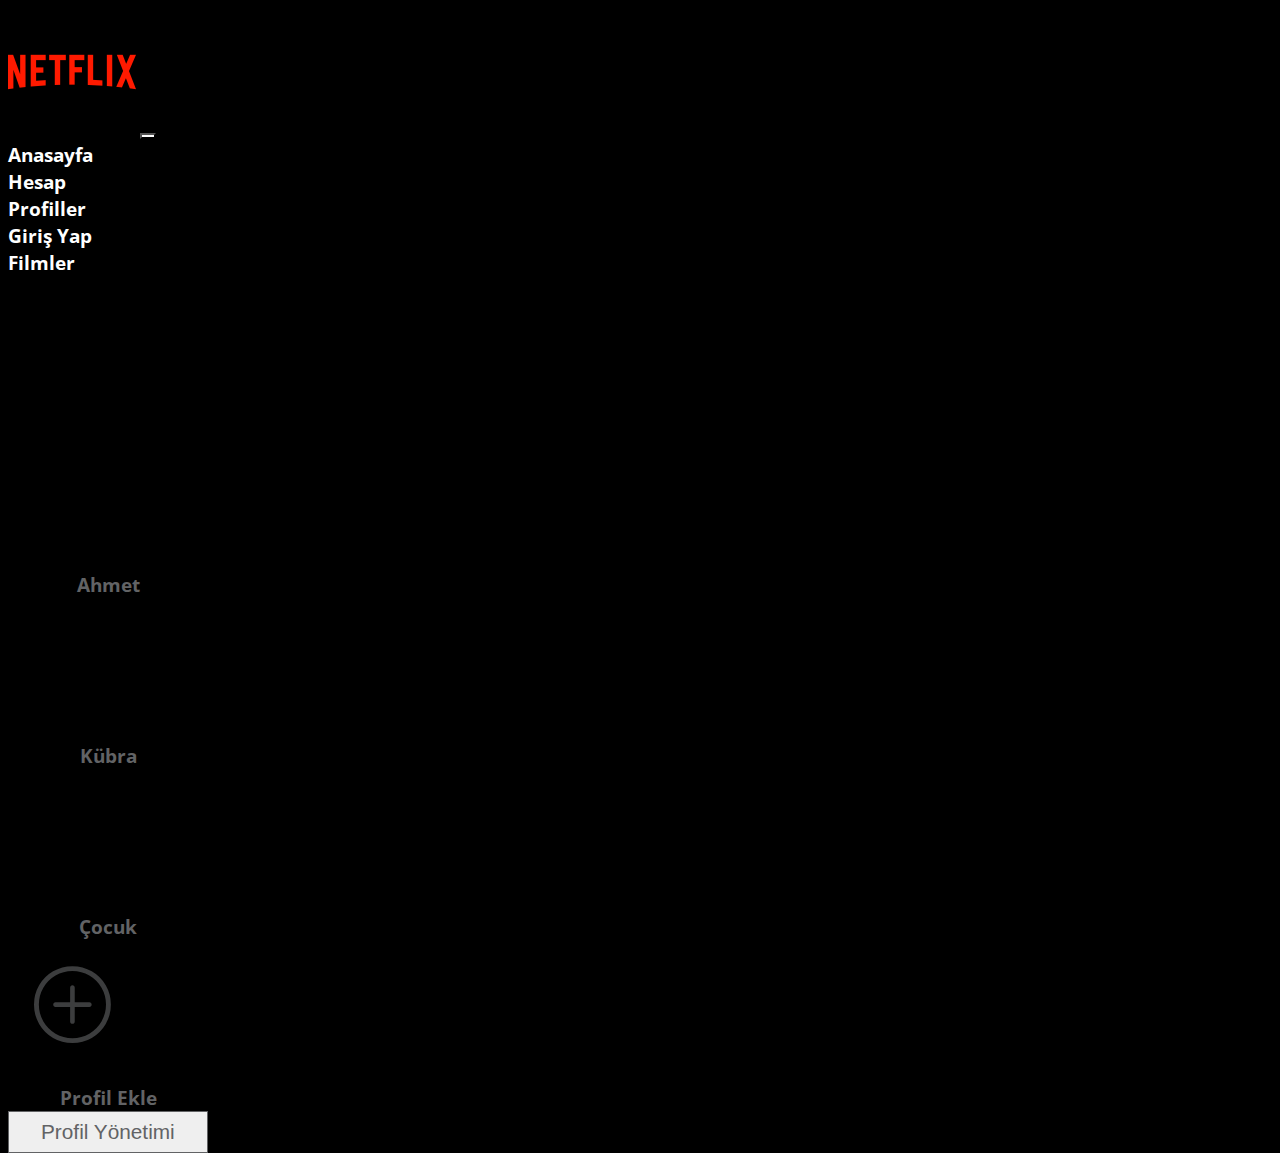
<file: profil.html>
<!DOCTYPE html>
<html lang="en">
<head>
    <meta charset="UTF-8">
    <meta name="viewport" content="width=device-width, initial-scale=1.0">
    <title>NETFLIX/PROFILE</title>
    <link href="https://cdn.jsdelivr.net/npm/bootstrap@5.3.0/dist/css/bootstrap.min.css" rel="stylesheet" integrity="sha384-9ndCyUaIbzAi2FUVXJi0CjmCapSmO7SnpJef0486qhLnuZ2cdeRhO02iuK6FUUVM" crossorigin="anonymous">
    <link rel="stylesheet" href="index.css">
</head>
<body>
    <nav class="navbar navbar-expand-lg">
        <div class="container">
          <a class="navbar-brand" href="#">
            <img src="img/netflix.png" alt="netflix_logo">
          </a>
          <button class="navbar-toggler" type="button" data-bs-toggle="collapse" data-bs-target="#navbarSupportedContent" aria-controls="navbarSupportedContent" aria-expanded="false" aria-label="Toggle navigation">
            <span class="navbar-toggler-icon"></span>
          </button>
          <div class="collapse navbar-collapse" id="navbarSupportedContent">
            <ul class="navbar-nav me-auto mb-2 mb-lg-0">
              <li class="nav-item">
                <a class="nav-link" href="index.html">Anasayfa</a>
              </li>
              <li class="nav-item">
                <a class="nav-link" href="hesap.html">Hesap</a>
              </li>
              <li class="nav-item">
                <a href="profil.html" class="nav-link ">Profiller</a>
              </li>
              <li class="nav-item">
                <a href="login.html" class="nav-link ">Giriş Yap</a>
              </li>
              <li class="nav-item">
                <a href="filmler.html" class="nav-link ">Filmler</a>
              </li>
            </ul>
        </div>
    </nav>

    <section class="profile">
        <div class="container profile-section">
            <div class="row profileParent">
                <h1 class="text-center text-white mb-4">Kim İzliyor?</h1>
                <div class="col-8 d-flex column-gap-4 justify-content-center">
                  <div class="row row-gap-4">
                    <div class="col-md-6">
                      <div class="profile-item-link">
                        <a href="">
                          <div class="profile-icon profile-image1"></div>
                          <span class="profile-name">Ahmet</span>
                        </a>
                      </div>
                    </div>
                    <div class="col-md-6">
                      <div class="profile-item-link">
                        <a href="">
                          <div class="profile-icon profile-image2"></div>
                          <span class="profile-name">Kübra</span>
                        </a>
                      </div>
                    </div>
                  </div>
                  <div class="row row-gap-4">
                    <div class="col-md-6">
                      <div class="profile-item-link">
                        <a href="">
                          <div class="profile-icon profile-image3"></div>
                          <span class="profile-name">Çocuk</span>
                        </a>
                      </div>
                    </div>
                    <div class="col-md-6">
                      <div class="profile-item-link">
                        <a href="">
                          <div class="profile-icon profile-image4">
                            <i class="bi bi-plus-circle"></i>
                          </div>
                          <span class="profile-name">Profil Ekle</span>
                        </a>
                      </div>
                    </div>
                  </div>
                </div>
                <div class="profile-button text-center mt-5">
                  <button type="button" class="btn">Profil Yönetimi</button>
                </div>
            </div>
        </div>
    </section>
                    
                            
                    


    <script src="https://cdn.jsdelivr.net/npm/bootstrap@5.3.0/dist/js/bootstrap.bundle.min.js" integrity="sha384-geWF76RCwLtnZ8qwWowPQNguL3RmwHVBC9FhGdlKrxdiJJigb/j/68SIy3Te4Bkz" crossorigin="anonymous"></script>
</body>
</html>
</file>
<file: index.css>
@import url('https://fonts.googleapis.com/css2?family=Open+Sans:wght@400;500;600;700;800&display=swap');
@import url("https://cdn.jsdelivr.net/npm/bootstrap-icons@1.10.5/font/bootstrap-icons.css");
body{
    font-family: 'Open Sans', sans-serif;
    font-weight: 700;
    background-color: black;
}
a{
    text-decoration: none;
    color: #fff;
}
ul{
    margin: 0;
    padding: 0;
    list-style: none;
}
/*****************************/
/*******INDEX CSS BASLANGIC*******/
/*****************************/

/* ***HEADER BASLANGIC**** */
.netflixHeader{
    background-image: linear-gradient(rgba(0, 0, 0, .7) , rgba(0, 0, 0, .8)) ,url(img/arkaplan.jpg);
    background-position: center;
    background-size: cover;
    border-bottom: 10px solid rgb(66, 64, 64);
}
.nav-link{
    color: #fff;
    font-size: 1.2rem;
}
.nav-link:hover{
    color: #fff;
}
.nav-link:focus{
    color: #fff;
}
.navbar-toggler{
    background-color: #fff;
}
.dropdown button::before{
    content: url(img/globe.png);
    margin-right: 3px;
}
.dropdown li a::before{
    content: url(img/check.png);
    margin-right: 5px;
}
.headerContent{
    height: 70vh;
}
.headerContent h1{
    font-size: 50px;
}
.headerContent p{
    font-size: 20px;
}
.input-item:focus{
    box-shadow: none;
}
.form-control{
    background-color: transparent;
    color: #fff;
    border: 2px solid #626365;
    border-radius: rem;
}
.form-control:focus{
    background-color: transparent;
    color: #fff;
    box-shadow: 0 0 0 0px transparent , 0 0 0 2px #fff;
    border: none;
}
.form-control::placeholder{
    color: #fff;
}
/* .headerContent-input button::after{
    content: url(img/angle-right.png);
} */
/* ***HEADER BITIS**** */

/* ***SEC1 BASLANGIC**** */

.sec1-item h1{
    font-size: 54px;
    font-weight: 700;
}
.sec1{
    border-bottom: 10px solid rgb(66, 64, 64);
}

/* ***SEC1 BITIS**** */

/* ***ACCORDION BASLANGIC**** */

.sec-accordion{
    border-bottom: 10px solid rgb(66, 64, 64);
}
.accordion-item{
    background-color: rgb(62, 60, 60);
    color: #fff;
    margin-bottom: .5rem;
    border: 2px solid black;
    font-size: 1.2rem;
}
.accordion-button{
    background-color: rgb(62, 60, 60);
    color: #fff;
    font-size: 1.5rem;
}
.accordion-button:hover{
    background-color: rgba(62, 60, 60, .7);
}
.accordion-button:focus{
    border-color: rgb(62, 60, 60);
    box-shadow: none;
}
.accordion-button:not(.collapsed){
    color: #fff;
    background-color: rgb(62, 60, 60);
    box-shadow: none;
}
.accordion-button::after{
    background-image: url(img/plus.png);
}
.accordion-button:not(.collapsed)::after{
    background-image: url(img/eksi.png);
}
.accordion-body{
    border-top: 1px solid rgb(6, 6, 6);
}

/* ***ACCORDION BITIS**** */

/* ***FOOTER BASLANGIC**** */

.list-item a{
    text-decoration: underline;
}
.list-item li{
    margin-bottom: .5rem;
}

/* ***FOOTER BITIS**** */

/*****************************/
/*******INDEX CSS BITIS*******/
/*****************************/


/*****************************/
/*****LOGIN CSS BASLANGIC*****/
/*****************************/
.navbar-collapse{
    flex-grow: 0;
}
.netflixSign-item{
    background-color: rgba(0, 0, 0, 0.6);
    padding: 4.5rem;
}
.netflixSign-form{
    background-color: #3c3d3e;
}
.netflixSign-form:focus{
    background-color: #3c3d3e;
}
.netflixSign-form::placeholder{
    color: #626365;
}
.form-check-input:checked{
    background-color: #fff;
    border: #fff;
}
.form-check-input:checked[type=checkbox]{
    background-image: url(img/check.png);
    box-shadow: none;
}
/*****************************/
/*****LOGIN CSS BITIS*****/
/*****************************/

/*****************************/
/*****PROFİL CSS BASLANGIC*****/
/*****************************/
.profileParent{
    height: 70vh;
    align-content: center;
    justify-content: center;
}
.profileParent h1{
    font-size: 56px;
}
.profile-item-link{
    max-width: 200px;
    min-width: 100px;
}
.profile-icon{
    background-position: center;
    background-size: cover;
    border-radius: 10px;
    width: 10vw;
    height: 10vw;
    max-width: 200px;
    max-height: 200px;
    min-width: 100px;
    min-height: 100px;
    transition: all .2s linear;
}
.profile-image1{
    background-image: url("http://occ-0-2774-778.1.nflxso.net/dnm/api/v6/K6hjPJd6cR6FpVELC5Pd6ovHRSk/AAAABY5cwIbM7shRfcXmfQg98cqMqiZZ8sReZnj4y_keCAHeXmG_SoqLD8SXYistPtesdqIjcsGE-tHO8RR92n7NyxZpqcFS80YfbRFz.png?r=229");
}
.profile-image2{
    background-image: url("http://occ-0-2773-38.1.nflxso.net/dnm/api/v6/K6hjPJd6cR6FpVELC5Pd6ovHRSk/AAAABfNXUMVXGhnCZwPI1SghnGpmUgqS_J-owMff-jig42xPF7vozQS1ge5xTgPTzH7ttfNYQXnsYs4vrMBaadh4E6RTJMVepojWqOXx.png?r=1d4");
}
.profile-image3{
    background-image: url("http://occ-0-2773-38.1.nflxso.net/dnm/api/v6/K6hjPJd6cR6FpVELC5Pd6ovHRSk/AAAABS2rKck_ASi-t2tktTEIAvWXiNn4MLGdfQkrCkro6hZh-GMhwLF054aqRpzaEfC1XZV6U4LMSMFf-CcBTz8OoHf_h0PB4plhKPcF.png?r=533");
}
.profile-image4{
    display: flex;
    justify-content: center;
    align-items: center;
    font-size: 6vw;
    color: #3c3d3e;
    transition: all .2s linear;
}
.profile-item-link a .profile-name{
    text-align: center;
    display: block;
    margin-top: 1rem;
    font-size: 1.2rem;
    color: #626365;
    transition: all .2s linear;
}
.profile-item-link a:hover .profile-icon{
    border: 3px solid #fff;
}
.profile-item-link a:hover .profile-name{
    color: #fff;
}
.profile-item-link a:hover .profile-image4{
    background-color:#626365;
    color: #fff;
}
.profile-button button{
    border: 1px solid #626365;
    color:#626365;
    font-size: 1.3rem;
    padding: .5rem 2rem;
}
.profile-button button:hover{
    border: 1px solid #fff;
    color: #fff;
}
/*****************************/
/*****PROFİL CSS BITIS*****/
/*****************************/

/*****************************/
/*****HESAP CSS BASLANGIC*****/
/*****************************/
.btn-bg{
    background: none;
    border: none;
}
.member-first{
    border-bottom: 3px solid #626365;
}
.member-first-image{
    background: url(https://assets.nflxext.com/ffe/siteui/account/svg/membersince.svg) no-repeat 0 0;
    width: 26px;
    height: 26px;
    display: inline-block;
}
.member-second{
    border-bottom: 3px solid #626365;
}
.member-secondRight-first{
    border-bottom: 2px solid #626365;
}
.member-second-button button{
    width: 100%;
    padding: .5rem 0;
}
.member-list li{
    text-align: right;
    margin-bottom: .8rem;
}
.member-list li a{
    color: #626365;
    padding: .4rem 0;
    transition: all .2s linear;
}
.member-list li a:hover{
    border-bottom: 3px solid #fff;
    color: #fff;
}
.fa-cc-visa{
    font-size: 40px;
    color: #fff;
}
.member-secondRight-second{
    border-bottom: 2px solid #626365;
}
.member-third{
    border-bottom: 3px solid #626365;
}
.bi-badge-hd{
    font-size: 28px;
    color: #fff;
}
.member-fourth{
    border-bottom: 3px solid #626365;
}
.member-fourthProfile{
    background-image: url("http://occ-0-2774-778.1.nflxso.net/dnm/api/v6/K6hjPJd6cR6FpVELC5Pd6ovHRSk/AAAABY5cwIbM7shRfcXmfQg98cqMqiZZ8sReZnj4y_keCAHeXmG_SoqLD8SXYistPtesdqIjcsGE-tHO8RR92n7NyxZpqcFS80YfbRFz.png?r=229");
    background-position: center;
    background-size: cover;
    border-radius: 5px;
    width: 5vw;
    height: 5vw;
    min-width: 64px;
    min-height: 64px;
}
.member-fourthProfile-img1{
    background-image: url("http://occ-0-2774-778.1.nflxso.net/dnm/api/v6/K6hjPJd6cR6FpVELC5Pd6ovHRSk/AAAABY5cwIbM7shRfcXmfQg98cqMqiZZ8sReZnj4y_keCAHeXmG_SoqLD8SXYistPtesdqIjcsGE-tHO8RR92n7NyxZpqcFS80YfbRFz.png?r=229");
}
.member-fourthProfile-img2{
    background-image: url("http://occ-0-2773-38.1.nflxso.net/dnm/api/v6/K6hjPJd6cR6FpVELC5Pd6ovHRSk/AAAABfNXUMVXGhnCZwPI1SghnGpmUgqS_J-owMff-jig42xPF7vozQS1ge5xTgPTzH7ttfNYQXnsYs4vrMBaadh4E6RTJMVepojWqOXx.png?r=1d4");
}
.member-fourthProfile-img3{
    background-image: url("http://occ-0-2773-38.1.nflxso.net/dnm/api/v6/K6hjPJd6cR6FpVELC5Pd6ovHRSk/AAAABS2rKck_ASi-t2tktTEIAvWXiNn4MLGdfQkrCkro6hZh-GMhwLF054aqRpzaEfC1XZV6U4LMSMFf-CcBTz8OoHf_h0PB4plhKPcF.png?r=533");
}
.member-fourthRight-first{
    border-bottom: 2px solid #626365;
}
.bi-chevron-down{
    font-size: 30px;
    color: #fff;
}
/*****************************/
/*****HESAP CSS BITIS*****/
/*****************************/

/*****************************/
/*****FİLMLER CSS BASLANGIC*****/
/*****************************/
.movie{
    background-color: rgb(66, 64, 64);
    padding: 3rem 0;
}
.movie-img{
    overflow: hidden;
}
.movie-img img{
    max-width: 100%;
    transition: all .3s linear;
}
.movie-img:hover img{
    filter: grayscale(1);
    transform: scale(1.2);
}
/*****************************/
/*****FİLMLER CSS BITIS*****/
/*****************************/

@media (max-width:576px){
    /* header */
    .headerContent h1{
        font-size: 35px;
    }
    .headerContent h3{
        font-size: 20px;
    }
    .headerContent p{
        font-size: 18px;
    }
    /* section */
    .sec1-item{
        text-align: center;
    }
    .sec1-item h1{
        font-size: 30px;
    }
    .sec1-item h3{
        font-size: 20px;
    }
    /* accordion */
    .accordion-button{
        font-size: 1.3rem;
    }
    .accordion-item{
        font-size: 1.1rem;
    }
    /*hesap css*/
    .netflixSign-item{
        padding: 1rem;
    }
    .text-end{
        font-size: .9rem;
    }
    .form-check{
        font-size: .9rem;
    }
    /* profile css */
    .profile-image4{
        font-size: 15vw;
    }
    .profileParent h1{
        font-size: 30px;
    }

}
</file>
